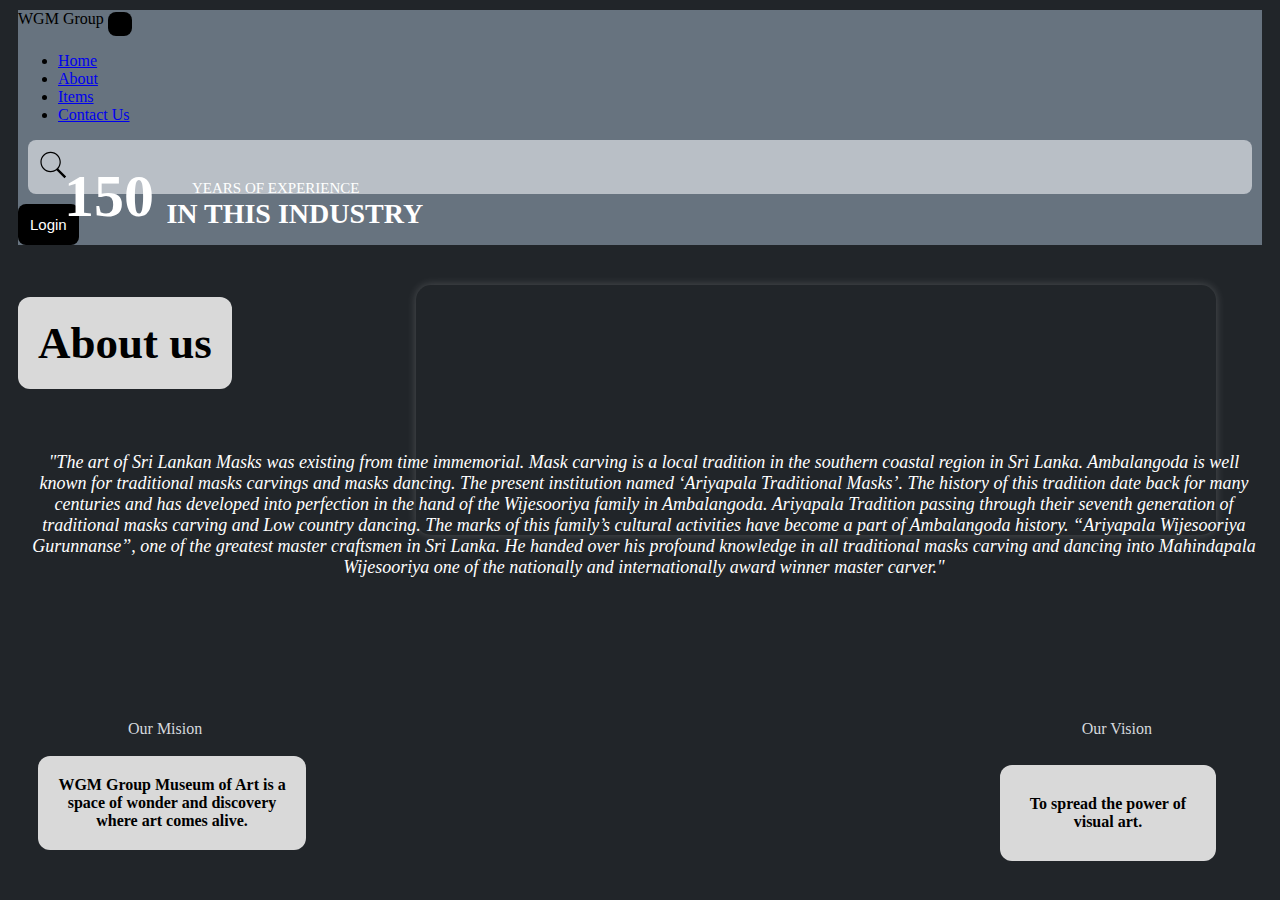
<file: about.html>
<!DOCTYPE html>
<html lang="en">

<head>
    <meta charset="UTF-8">
    <meta name="viewport" content="width=device-width, initial-scale=1.0">
    <link href="https://cdn.jsdelivr.net/npm/bootstrap@5.3.7/dist/css/bootstrap.min.css" rel="stylesheet"
        integrity="sha384-LN+7fdVzj6u52u30Kp6M/trliBMCMKTyK833zpbD+pXdCLuTusPj697FH4R/5mcr" crossorigin="anonymous">
    <link rel="stylesheet" href="style.css">
    <title>e-Commerce</title>
</head>

<body>

    <body>
        <div class="navBar">
            <nav class="navbar navbar-expand-lg bg-body-tertiary ">
                <div class="container-fluid">
                    <a class="navbar-brand">WGM Group</a>
                    <button class="navbar-toggler" type="button" data-bs-toggle="collapse"
                        data-bs-target="#navbarSupportedContent" aria-controls="navbarSupportedContent"
                        aria-expanded="false" aria-label="Toggle navigation">
                        <span class="navbar-toggler-icon"></span>
                    </button>
                    <div class="collapse navbar-collapse " id="navbarSupportedContent">
                        <ul class="navbar-nav me-auto mb-2 mb-lg-2">
                            <li class="nav-item ">
                                <a class="nav-link active" aria-current="page" href="home.html">Home</a>
                            </li>
                            <li class="nav-item">
                                <a class="nav-link active" aria-current="page" href="about.html">About</a>
                            </li>
                            <li class="nav-item">
                                <a class="nav-link active" aria-current="page" href="item.html">Items</a>
                            </li>
                            <li class="nav-item">
                                <a class="nav-link active" aria-current="page" href="contact.html">Contact Us</a>
                            </li>
                        </ul>
                        <form class="d-flex" role="search">
                            <div class="searchIcon">
                                <a href="notfound.html">
                                    <svg xmlns="http://www.w3.org/2000/svg" x="0px" y="0px" width="30" height="30"
                                        viewBox="0 0 50 50">
                                        <path
                                            d="M 21 3 C 11.621094 3 4 10.621094 4 20 C 4 29.378906 11.621094 37 21 37 C 24.710938 37 28.140625 35.804688 30.9375 33.78125 L 44.09375 46.90625 L 46.90625 44.09375 L 33.90625 31.0625 C 36.460938 28.085938 38 24.222656 38 20 C 38 10.621094 30.378906 3 21 3 Z M 21 5 C 29.296875 5 36 11.703125 36 20 C 36 28.296875 29.296875 35 21 35 C 12.703125 35 6 28.296875 6 20 C 6 11.703125 12.703125 5 21 5 Z">
                                        </path>
                                    </svg>
                                </a>
                            </div>
                            <button class="btn btn-outline-success" type="button"
                                onclick="window.location.href='index.html'">Login</button>
                        </form>
                    </div>
                </div>
            </nav>
        </div>

        <div class="Topic150">
            150
        </div>

        <div class="txt1">
            YEARS OF EXPERIENCE
        </div>

        <div class="txt2">
            IN THIS INDUSTRY
        </div>

        <div class="aboutTxt">
            About us
        </div>


        <div class="paraAbout">
            "The art of Sri Lankan Masks was existing from time immemorial. Mask carving is a local tradition in the
            southern coastal region in Sri Lanka. Ambalangoda is well known for traditional masks carvings and masks
            dancing. The present institution named ‘Ariyapala Traditional Masks’. The history of this tradition date
            back for many centuries and has developed into perfection in the hand of the Wijesooriya family in
            Ambalangoda. Ariyapala Tradition passing through their seventh generation of traditional masks carving and
            Low country dancing. The marks of this family’s cultural activities have become a part of Ambalangoda
            history. “Ariyapala Wijesooriya Gurunnanse”, one of the greatest master craftsmen in Sri Lanka. He handed
            over his profound knowledge in all traditional masks carving and dancing into Mahindapala Wijesooriya one of
            the nationally and internationally award winner master carver."
        </div>


        <div class="ourV">
            Our Vision
        </div>
        <div class="ourVTxt">
            To spread the power of <br>
            visual art.
        </div>

        <div class="ourM">
            Our Mision
        </div>
        <div class="ourMtxt">
            WGM Group Museum of Art is a<br>
            space of wonder and discovery <br>
            where art comes alive.
        </div>

        <div class="map">
            <iframe
                src="https://www.google.com/maps/place/ariyapala+mask+location/data=!4m2!3m1!1s0x3ae18177aabd559b:0x8ed4d81de63a1091?sa=X&ved=1t:155783&ictx=111"
                frameborder="0"></iframe>
        </div>











    </body>

</html>
</file>
<file: style.css>
body {
    background-color: #212529;
}

.loginTopic {
    font-size: 70px;
    color: #D5D9DD;
    font-style: italic;
    position: absolute;
    top: 10%;
    left: 30%;
}

.imageYak {
    position: absolute;
    top: 1%;
    right: 0;
    width: fit-content;
    height: auto;
    z-index: 10;
    overflow: hidden;
}

.imageYak img {
    width: 40vw;
    height: auto;
    max-width: 100%;
    display: block;
}

.login-container {
    position: absolute;
    top: 25%;
    left: 15%;
    background: #212529;
    padding: 40px 30px;
    border-radius: 12px;
    width: 500px;
}

.login-form {
    display: flex;
    flex-direction: column;
}

.login-form label {
    font-weight: bold;
    margin-bottom: 5px;
    color: #555;
}

.login-form input {
    padding: 10px;
    margin-bottom: 15px;
    border-radius: 8px;
    border: 1px solid #ccc;
    font-size: 14px;
}

.login-form input:focus {
    border-color: #333;
    outline: none;
}

.forgot-password {
    text-align: right;
    margin-bottom: 15px;
}

.forgot-password a {
    text-decoration: none;
    color: #007BFF;
    font-size: 13px;
}

button {
    padding: 12px;
    background-color: black;
    color: white;
    border: none;
    border-radius: 8px;
    font-size: 15px;
    cursor: pointer;
    transition: background 0.3s;
}

button:hover {
    background-color: #555;
}

.signup-link {
    margin-top: 15px;
    text-align: center;
    font-size: 14px;
}

.signup-link a {
    color: #007BFF;
    text-decoration: none;
}

.signTopic {
    font-size: 70px;
    color: #D5D9DD;
    font-style: italic;
    position: absolute;
    top: 5%;
    left: 30%;
}

.signup-container {
    position: absolute;
    top: 15%;
    left: 15%;
    background: #212529;
    padding: 40px 30px;
    border-radius: 12px;
    width: 500px;
}

.signup-form {
    display: flex;
    flex-direction: column;
}

.signup-form label {
    font-weight: bold;
    margin-bottom: 5px;
    color: #555;
}

.signup-form input {
    padding: 10px;
    margin-bottom: 15px;
    border-radius: 8px;
    border: 1px solid #ccc;
    font-size: 14px;
}

.signup-form input:focus {
    border-color: #333;
    outline: none;
}


button {
    padding: 12px;
    background-color: black;
    color: white;
    border: none;
    border-radius: 8px;
    font-size: 15px;
    cursor: pointer;
    transition: background 0.3s;
}

button:hover {
    background-color: #555;
}

.navBar {
    background-color: #67737F;
    margin: 10px;
}

.imagePic {
    width: 1440px;
    height: 776px;
    overflow: hidden;
    border-radius: 20px;
    box-shadow: 0 0 15px rgba(0, 0, 0, 0.2);
    border: 2px solid #ccc;
    margin: 20px auto;
    opacity: 40%;
}

.imagePic img {
    width: 100%;
    height: 100%;
    object-fit: cover;
    border-radius: 20px;
}

.TextPic1 {
    position: absolute;
    top: 30%;
    left: 30%;
    color: #FFFFFF;
    font-size: 20px;
}

.TextPic2 {
    position: absolute;
    top: 35%;
    left: 45%;
    color: #FFFFFF;
    font-size: 45px;
    font-weight: bold;
}

.TextPic3 {
    position: absolute;
    top: 42%;
    left: 28%;
    color: #FFFFFF;
    font-size: 45px;
    font-weight: bold;
}

.vista {
    opacity: 70%;
    position: absolute;
    top: 90%;
    border-radius: 8px;
    color: #FFFFFF;
    margin: 30px;
    text-align: center;
}

.searchIcon {
    margin: 10px;
    padding: 10px;
    background-color: #B9BFC6;
    border-radius: 8px;
}

.Topic150 {
    position: absolute;
    top: 18%;
    left: 5%;
    font-size: 60px;
    font-weight: bold;
    color: #FFFFFF;
}

.txt1 {
    position: absolute;
    top: 20%;
    left: 15%;
    font-size: 15px;
    color: #FFFFFF;
}

.txt2 {
    position: absolute;
    top: 22%;
    left: 13%;
    font-size: 28px;
    font-weight: bold;
    color: #FFFFFF;
}

.aboutTxt {
    position: absolute;
    top: 33%;
    padding: 20px;
    margin-left: 10px;
    border-radius: 12px;
    background-color: #D9D9D9;
    color: black;
    font-size: 45px;
    font-weight: 600;
    font-style: initial;
}

.paraAbout {
    position: absolute;
    top: 48%;
    margin: 20px;
    text-align: center;
    font-size: 18px;
    font-style: italic;
    color: #FFFFFF;
}

.ourV {
    position: absolute;
    top: 80%;
    right: 10%;
    display: flexbox;
    color: #D5D9DD;
}

.ourM {
    position: absolute;
    top: 80%;
    left: 10%;
    display: flexbox;
    color: #D5D9DD;
}

.ourVTxt {
    position: absolute;
    top: 85%;
    right: 5%;
    padding: 30px;
    font-weight: bold;
    border-radius: 12px;
    text-align: center;
    background-color: #D9D9D9;
}

.ourMtxt {
    position: absolute;
    top: 84%;
    left: 3%;
    font-weight: bold;
    padding: 20px;
    border-radius: 12px;
    text-align: center;
    background-color: #D9D9D9;
}

.map {
    position: absolute;
    right: 5%;
    width: 100%;
    max-width: 800px;
    height: 250px;
    margin: 30px auto;
    border-radius: 15px;
    overflow: hidden;
    box-shadow: 0 0 10px rgba(255, 255, 255, 0.2);
}

.map iframe {
    width: 100%;
    height: 100%;
    border: 0;
}

.GuruluRaksha {
    position: absolute;
    top: 13%;
    right: 2%;
}

.NagaRaksha {
    position: absolute;
    top: 13%;
    left: 2%;
}

.MayuraRaksha {
    position: absolute;
    top: 55%;
    right: 2%;
}

.GaraRaksha {
    position: absolute;
    top: 55%;
    left: 2%;
}

.GinidalRaksha {
    position: absolute;
    top: 35%;
    left: 37%;
}

.masks {
    display: flex;
    flex-wrap: wrap;
    gap: 20px;
    justify-content: center;
}

.mask-box {
    position: relative;
    width: 300px;
    height: 200px;
    overflow: hidden;
    border-radius: 20px;
    box-shadow: 0 0 15px rgba(236, 9, 9, 0.2);
    border: 2px solid #ccc;
}

.mask-box img {
    width: 100%;
    height: 100%;
    object-fit: cover;
    transition: opacity 0.3s ease;
    border-radius: 20px;
}

.overlay-text1 {
    position: absolute;
    top: 10%;
    left: 25%;
    transform: translate(-50%, -50%);
    color: white;
    font-size: 15px;
    font-weight: bold;
    opacity: 0;
    transition: opacity 0.3s ease;
    pointer-events: none;
}

.overlay-text2 {
    position: absolute;
    top: 40%;
    left: 40%;
    transform: translate(-50%, -50%);
    color: white;
    font-size: 12px;
    font-weight: bold;
    opacity: 0;
    transition: opacity 0.3s ease;
    pointer-events: none;
}

.mask-box:hover img {
    opacity: 0.3;
    cursor: pointer;
}

.mask-box:hover .overlay-text1,
.mask-box:hover .overlay-text2 {
    opacity: 1;
}

#message {
    border-radius: 12px;
}

.buttonSum {
    margin-top: 10px;
    position: absolute;
    left: 40%;
    top: 93%;
}

.imgCont {
    position: absolute;
    top: 1%;
    right: 0;
    width: fit-content;
    height: auto;
    z-index: 10;
    overflow: hidden;
}

.imgCont img {
    width: 60vw;
    height: auto;
    width: 110%;
    display: block;
}

.yakama {
    position: absolute;
    left: 35%;
}

.notFount1 {
    position: absolute;
    top: 75%;
    left: 45%;
    color: #D5D9DD;
    font-size: 60px;
    font-weight: bold;
    font-family: Impact, Haettenschweiler, 'Arial Narrow Bold', sans-serif;
}

.notFount2 {
    position: absolute;
    top: 82%;
    left: 37%;
    color: #D5D9DD;
    font-size: 50px;
    font-weight: bold;
    gap: 30px;
    font-family: 'Lucida Sans', 'Lucida Sans Regular', 'Lucida Grande', 'Lucida Sans Unicode', Geneva, Verdana, sans-serif;
}
</file>
